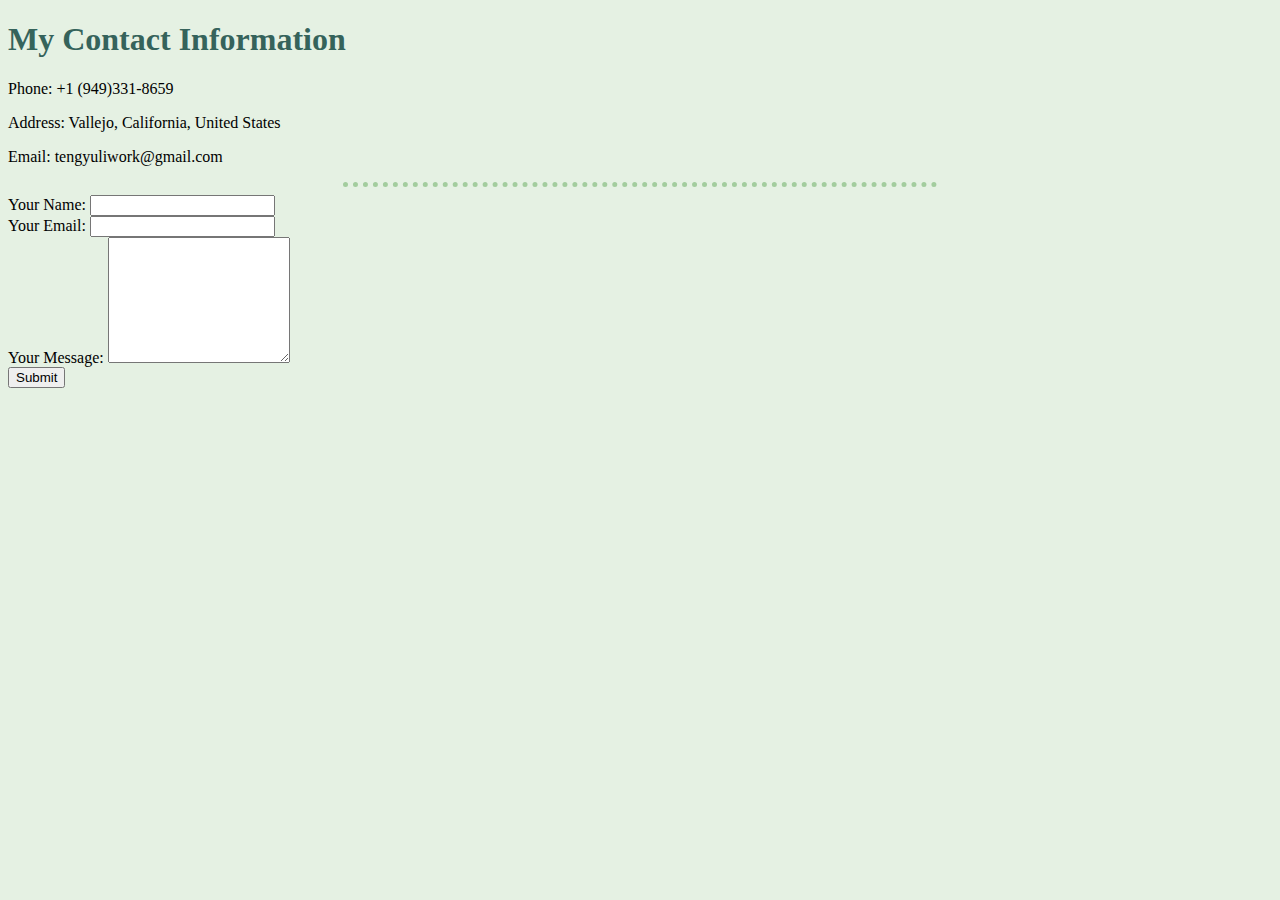
<file: contact.html>
<!DOCTYPE html>
<html lang="en">
<head>
    <meta charset="UTF-8">
    <title>Contact Information</title>
    <link rel="stylesheet" href="css/styles.css">
</head>
<body>
<h1>My Contact Information</h1>
<p>Phone: +1 (949)331-8659</p>
<p>Address: Vallejo, California, United States</p>
<p>Email: tengyuliwork@gmail.com</p>
<hr>
<form action="mailto:tengyuliwork@gmail.com" method="post" enctype="text/plain">
    <label>Your Name:
        <input name="YourName" type="text" value="">
    </label>
    <br>
    <label>Your Email:
        <input name="YourEmail" type="email" value="">
    </label>
    <br>
    <label>
        Your Message:
        <textarea cols="20" name="YourMessage" rows="8"></textarea>
    </label>
    <br>
    <input name="" type="submit">
</form>

</body>
</html>
</file>
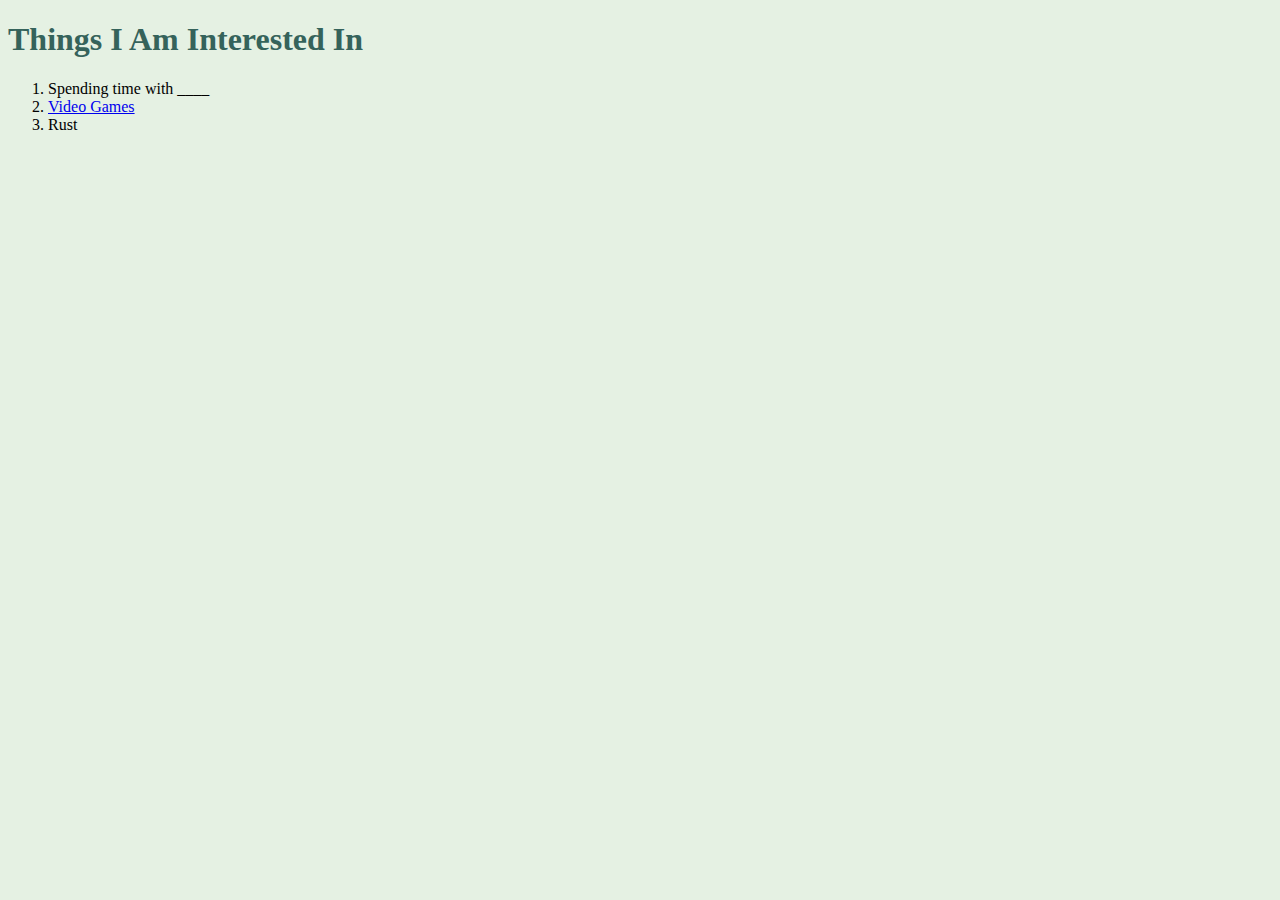
<file: hobbies.html>
<!DOCTYPE html>
<html lang="en">
<head>
    <meta charset="UTF-8">
    <title>My Hobbies</title>
    <link rel="stylesheet" href="css/styles.css">
</head>
<body>
<h1>Things I Am Interested In</h1>
<ol>
    <li>Spending time with ____</li>
    <li><a href="https://steamcommunity.com/id/JonDoe047">Video Games</a></li>
    <li>Rust</li>
</ol>
</body>
</html>
</file>
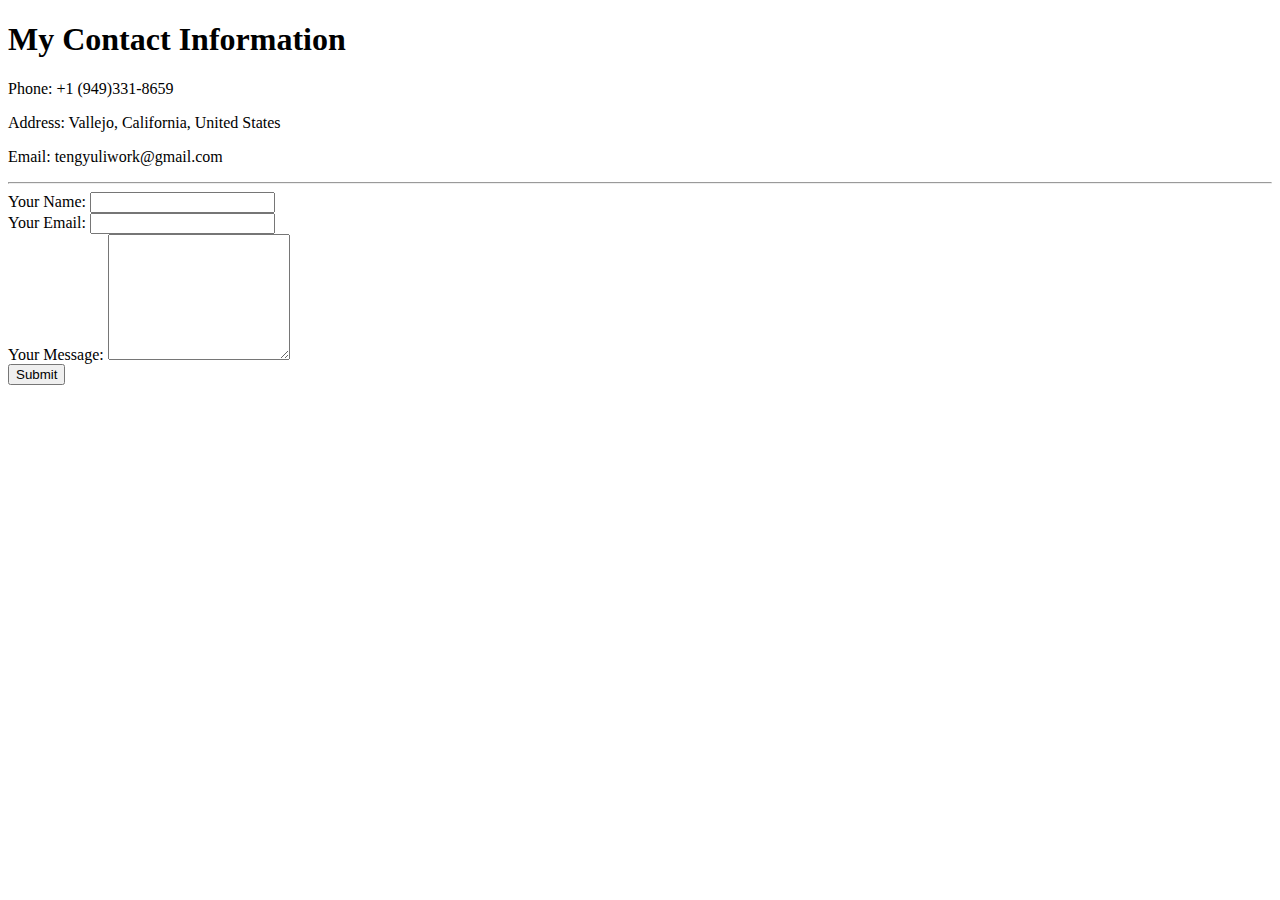
<file: HTML - Personal Site/contact.html>
<!DOCTYPE html>
<html lang="en">
<head>
    <meta charset="UTF-8">
    <title>Contact Information</title>
</head>
<body>
<h1>My Contact Information</h1>
<p>Phone: +1 (949)331-8659</p>
<p>Address: Vallejo, California, United States</p>
<p>Email: tengyuliwork@gmail.com</p>
<hr>
<form action="mailto:tengyuliwork@gmail.com" method="post" enctype="text/plain">
    <label>Your Name:
        <input name="YourName" type="text" value="">
    </label>
    <br>
    <label>Your Email:
        <input name="YourEmail" type="email" value="">
    </label>
    <br>
    <label>
        Your Message:
        <textarea cols="20" name="YourMessage" rows="8"></textarea>
    </label>
    <br>
    <input name="" type="submit">
</form>

</body>
</html>
</file>
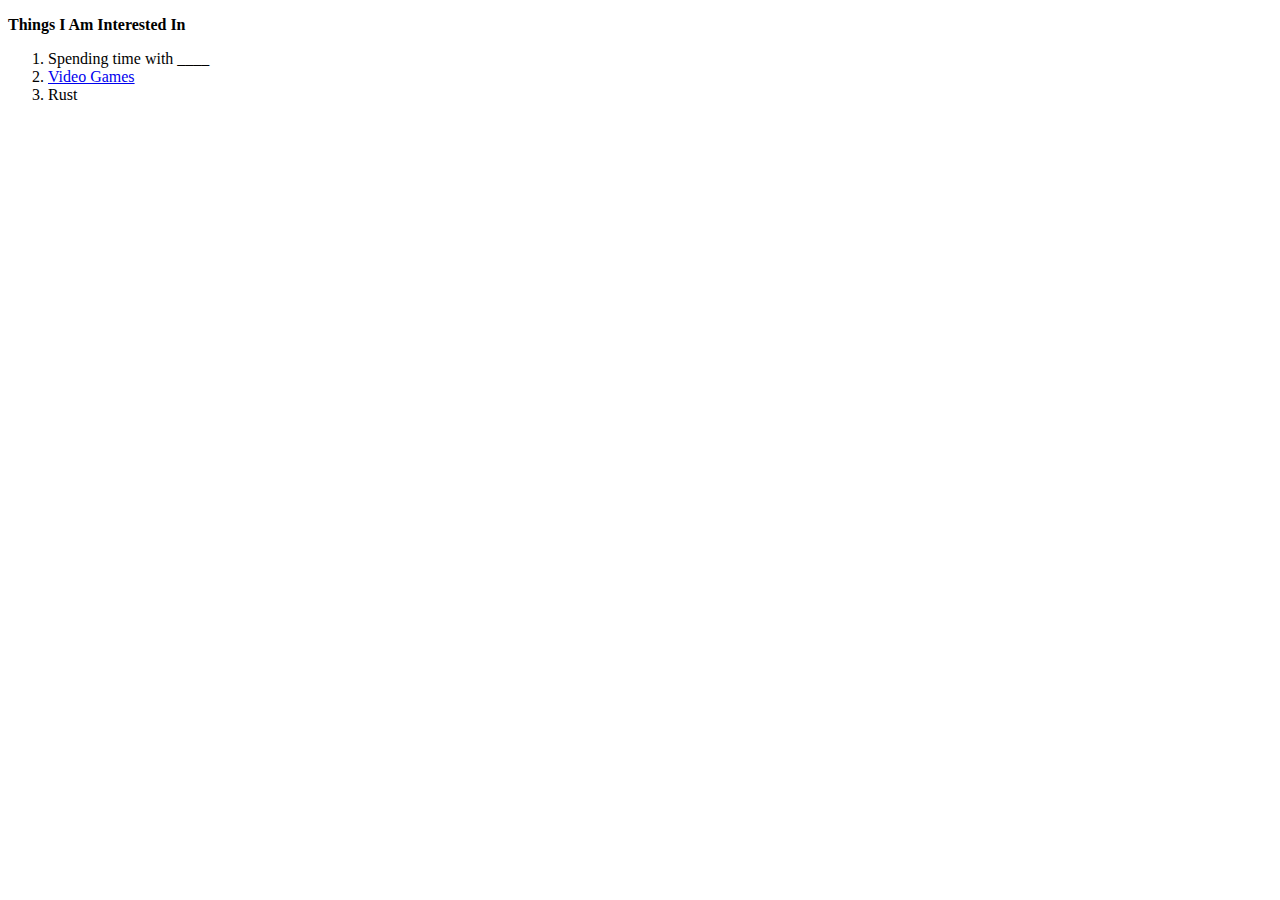
<file: HTML - Personal Site/hobbies.html>
<!doctype html>
<html lang="en">
<head>
    <meta charset="UTF-8">
    <meta content="width=device-width, user-scalable=no, initial-scale=1.0, maximum-scale=1.0, minimum-scale=1.0"
          name="viewport">
    <meta content="ie=edge" http-equiv="X-UA-Compatible">
    <title>My Hobbies</title>
</head>
<body>
<p><strong>Things I Am Interested In</strong></p>
<ol>
    <li>Spending time with ____</li>
    <li><a href="https://steamcommunity.com/id/JonDoe047">Video Games</a></li>
    <li>Rust</li>
</ol>
</body>
</html>
</file>
<file: css/styles.css>
@charset "UTF-8";

body {
    background-color: #e5f1e3;
}

h1 {
    color: #35635b;
}

h3 {
    color: #529471;
}

hr {
    border-style: none;
    border-top-style: dotted;
    border-width: 5px;
    border-color: #a3cd9e;
    width: 47%;
}
</file>
